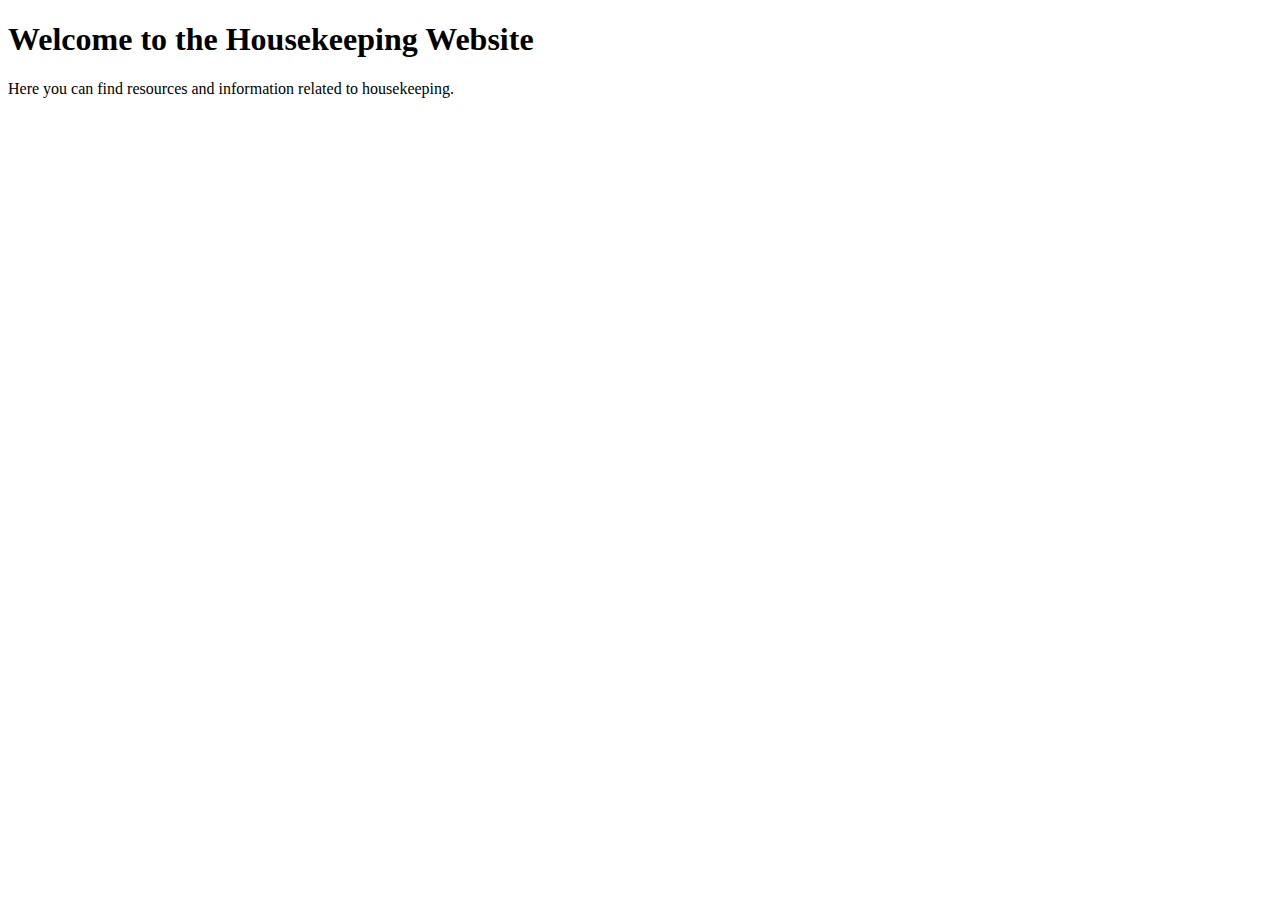
<file: index.html>
<!DOCTYPE html>
<html lang="en">
<head>
    <meta charset="UTF-8">
    <meta name="viewport" content="width=device-width, initial-scale=1.0">
    <title>Housekeeping Website</title>
</head>
<body>
    <h1>Welcome to the Housekeeping Website</h1>
    <p>Here you can find resources and information related to housekeeping.</p>
</body>
</html>
</file>
